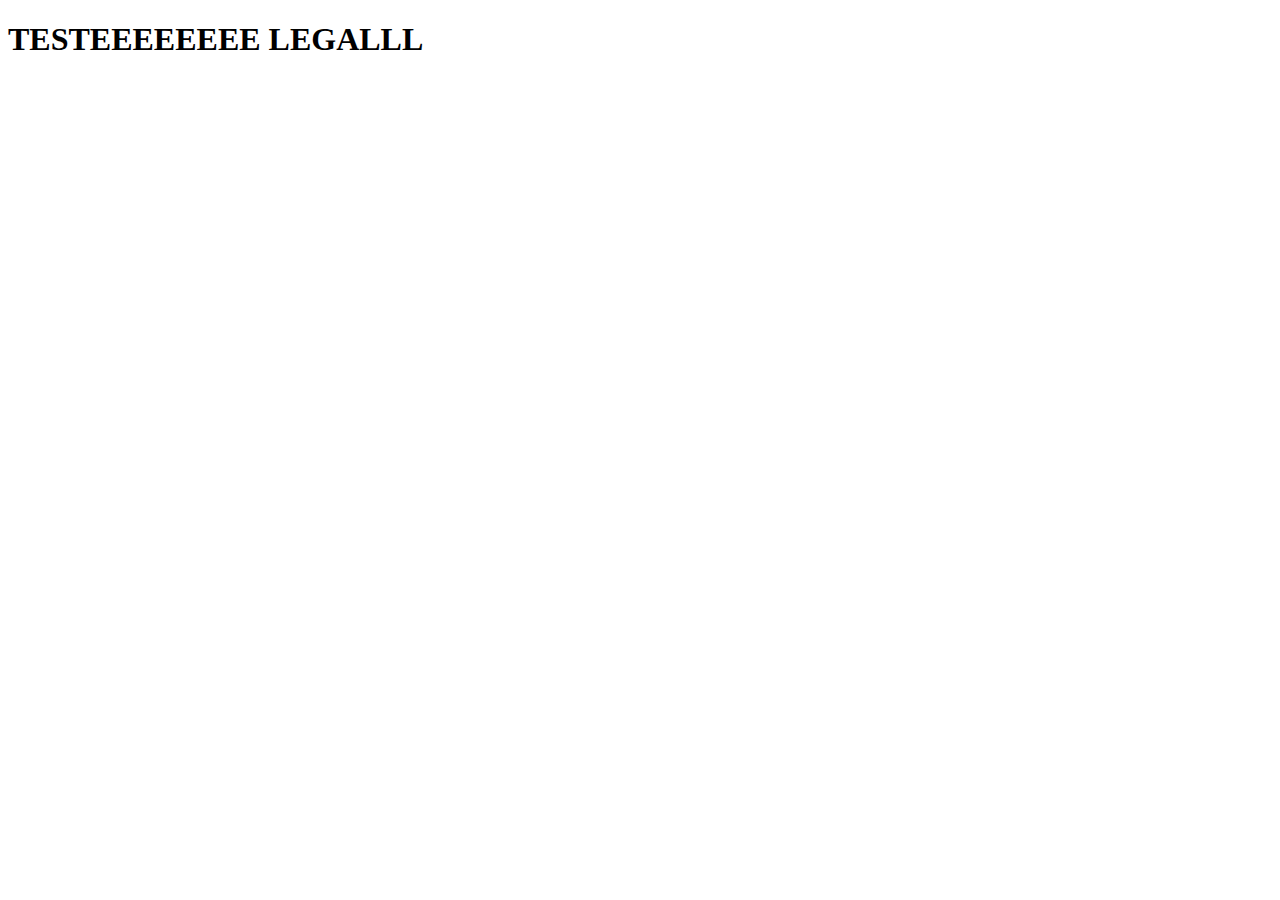
<file: index.html>
<!DOCTYPE html>
<html lang="en">
<head>
    <meta charset="UTF-8">
    <meta http-equiv="X-UA-Compatible" content="IE=edge">
    <meta name="viewport" content="width=device-width, initial-scale=1.0">
    <title>TESTE</title>
</head>
<body>
    <h1>TESTEEEEEEEE LEGALLL</h1>
</body>
</html>
</file>
